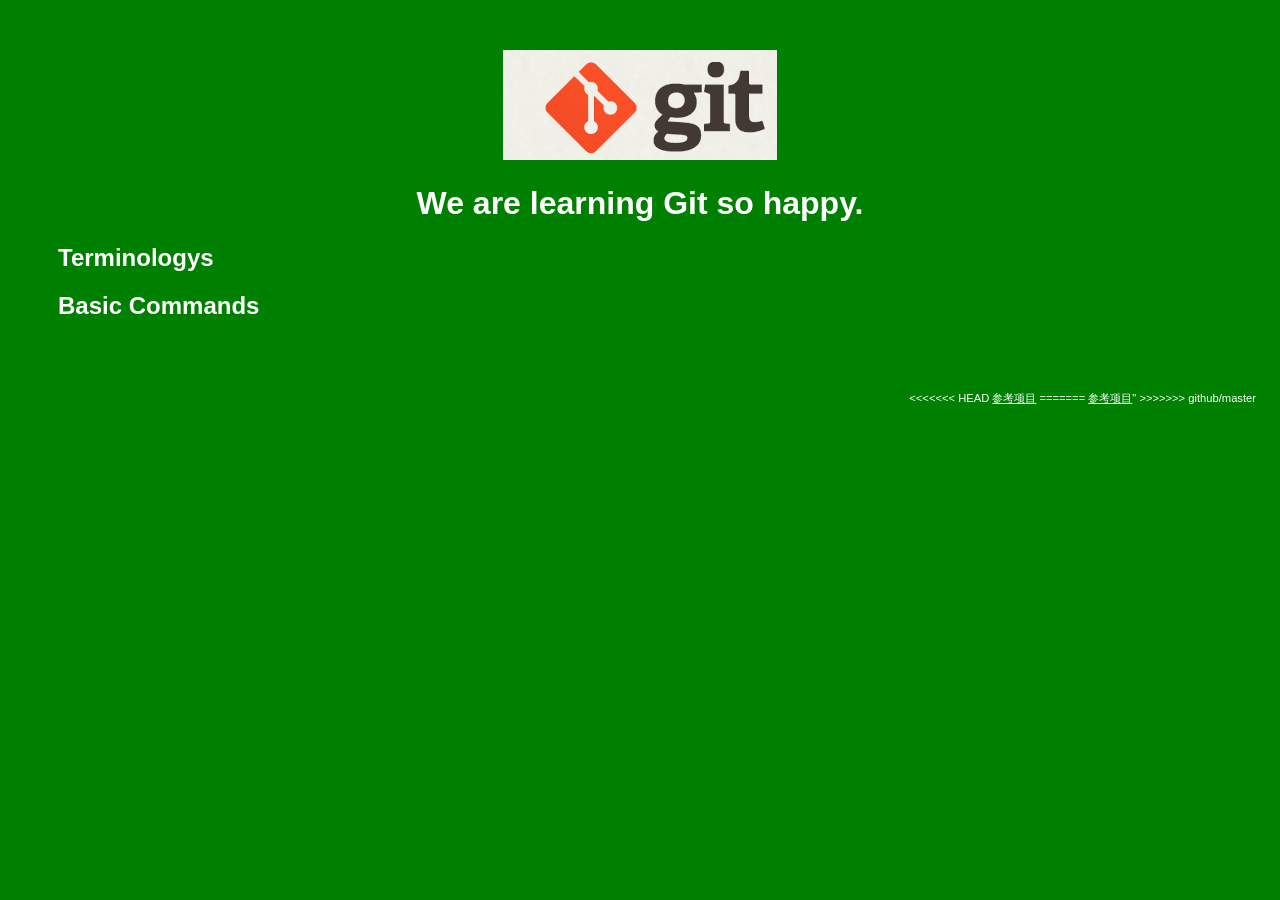
<file: index.html>
<!DOCTYPE html>
<html>
<head>
    <title>Git Demo</title>
    <link rel="stylesheet" type="text/css" href="styles/style.css">
</head>
<body>
    <header>
        <img id="header-img" src="images/git-logo.png">
        <h1 id='header-words'>We are learning Git so happy.</h1> 
    </header>

    <section>
        <div class="accordion"><h1>Terminologys</h1></div>
            <div class="panel">
                <ol>
                    <li>bare repository</li>
                    <li>commit</li>
                    <li></li>
                    <li></li>
                    <li></li>
                    <li></li>
                    <li></li>
                    <li></li>
                    <li></li>
                    <li></li>
                    <li></li>
                </ol>     
            </div>
        <div class="accordion"><h1>Basic Commands</h1></div>
            <div class="panel">
                <ol>
                    <li>config</li>
                    <li>non-fastwords</li>
                    <li>branch</li>
                    <li>checkout</li>
                    <li>pull</li>
                    <li>push</li>
                    <li>fetch</li>
                    <li></li>
                    <li></li>
                    <li></li>
                    <li></li>
                    <li></li>
                </ol>
            </div>
        </div>
    </section>
	<footer>
	<p>
<<<<<<< HEAD
		<a href="https://github.com/TTN-js/unforGITtable">参考项目</a>
=======
		<a href="https://github.com/TTN-js/unforGITtable">参考项目</a>"
>>>>>>> github/master
	</p>	
	</footer>     
    <script src="js/script.js"></script> 
</body>
</html>
</file>
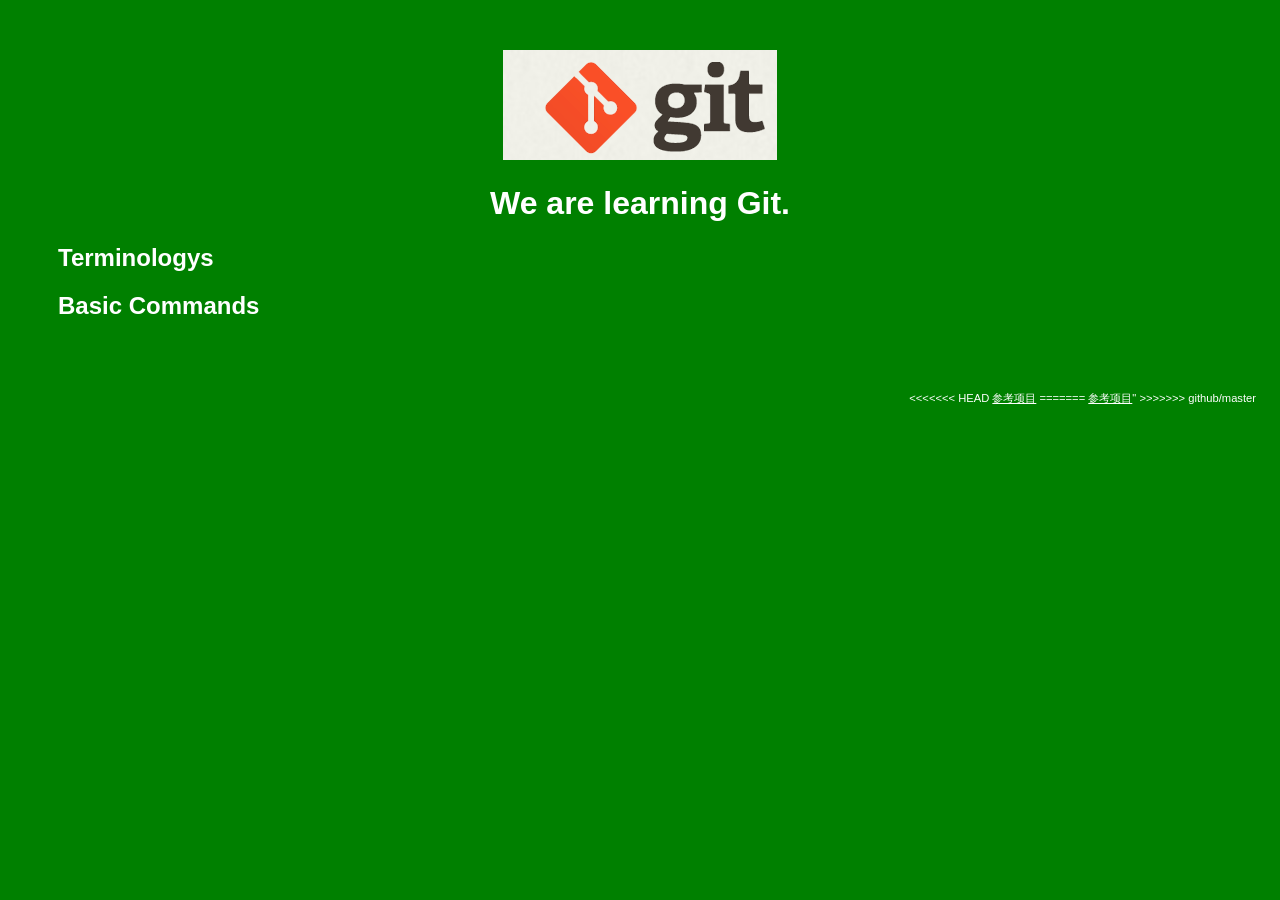
<file: indel_cmdx.html>
<!DOCTYPE html>
<html>
<head>
    <title>Git Demo</title>
    <link rel="stylesheet" type="text/css" href="styles/style.css">
</head>
<body>
    <header>
        <img id="header-img" src="images/git-logo.png">
        <h1 id='header-words'>We are learning Git.</h1> 
    </header>

    <section>
        <div class="accordion"><h1>Terminologys</h1></div>
            <div class="panel">
                <ol>
                    <li>bare repository</li>
                    <li>commit</li>
                    <li></li>
                    <li></li>
                    <li></li>
                    <li></li>
                    <li></li>
                    <li></li>
                    <li></li>
                    <li></li>
                    <li></li>
                </ol>     
            </div>
        <div class="accordion"><h1>Basic Commands</h1></div>
            <div class="panel">
                <ol>
                    <li>config</li>
                    <li>non-fastwords</li>
                    <li>branch</li>
                    <li>checkout</li>
                    <li>pull</li>
                    <li>push</li>
                    <li>fetch</li>
                    <li></li>
                    <li></li>
                    <li></li>
                    <li></li>
                    <li></li>
                </ol>
            </div>
        </div>
    </section>
	<footer>
	<p>
<<<<<<< HEAD
		<a href="https://github.com/TTN-js/unforGITtable">参考项目</a>
=======
		<a href="https://github.com/TTN-js/unforGITtable">参考项目</a>"
>>>>>>> github/master
	</p>	
	</footer>     
    <script src="js/script.js"></script> 
</body>
</html>
</file>
<file: styles/style.css>
body{
  background-color: green;
  font-family: 'Monaco', sans-serif;
  color: white;
}

body a{
  color: white;
}

header{
  text-align: center;
  margin-top: 50px;
}

h3{
  color: red;
}

header-img{
  width: 400px;
}

header-words{
  line-height: 10px;
  font-size: 50px;
  font-family: 'Monaco', sans-serif;
  margin-bottom: 75px;
}

section{
  padding: 0 50px 0px 50px;
  text-align: left;
}

div.accordion {
  cursor: pointer;
  border: none;
  outline: none;
}

div.accordion.active, div.accordion:hover {
  background-color: white;
  color: #1D2031;
}

div.panel {
  padding: 0 18px 0 0;
  display: none;
}

footer{
	right:0;
	bottom:0;
	position:relative;
	padding:10px 1rem 10px 0;
	margin-top:50px;
	font-size:0.7em;
	text-align:right
}

footer p{
	margin-bottom:0
}
</file>
